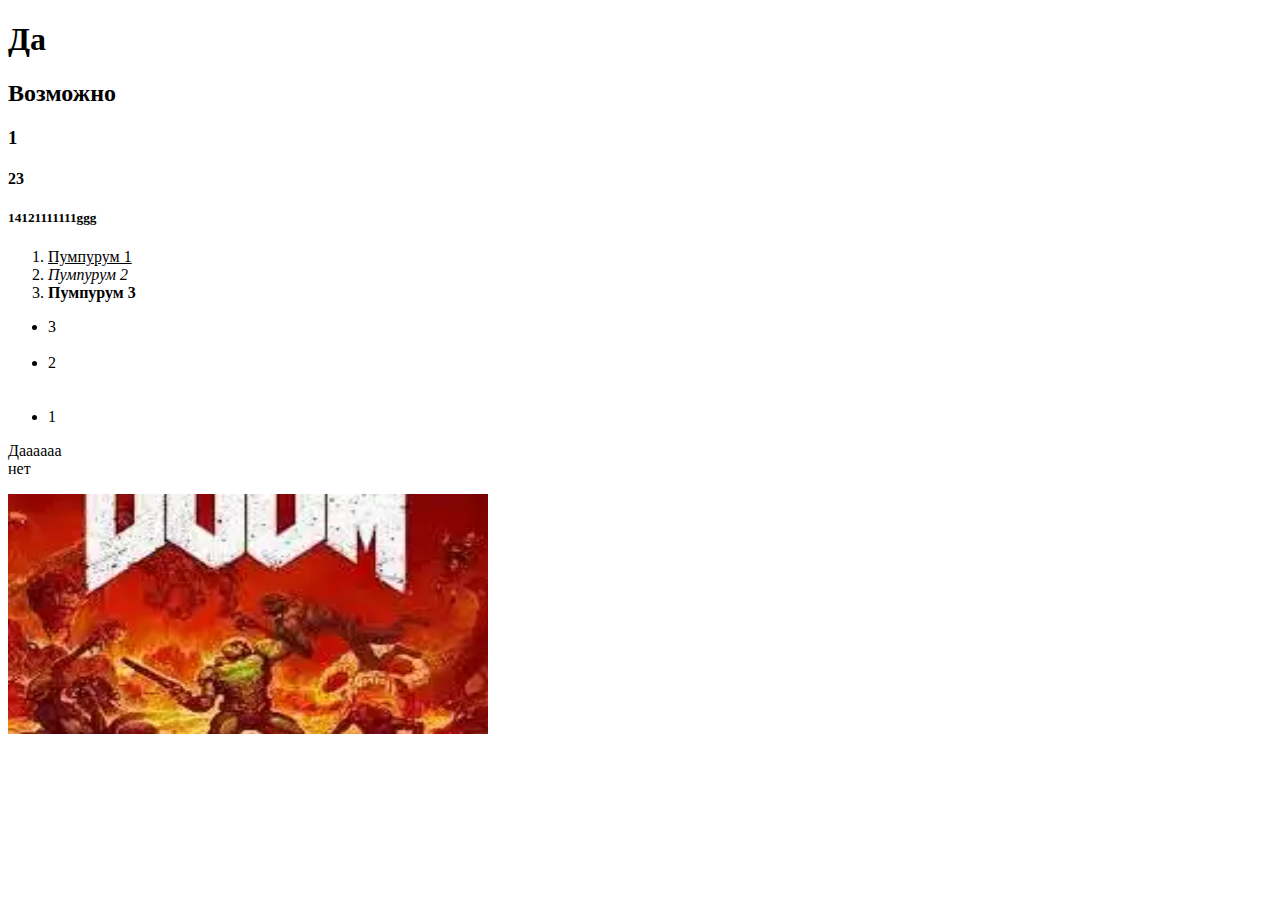
<file: Html-Css/index.html>
<!DOCTYPE html>
<head>
    <meta charset="UTF-8">
    <meta http-equiv="X-UA-Compatible" content="IE=edge">
    <meta name="viewport" content="width=device-width, initial-scale=1.0">
    <title> Взрыв ITHub через 3....2.....1.....boom</title>
</head>
<body>
    <div>
        <h1>Да</h1>
        <h2>Возможно</h2>
        <h3>1</h3>
        <h4>23</h4>
        <h5>14121111111ggg</h5>
    </div>
    <ol>
        <li><u>Пумпурум 1</u></li>
        <li><i>Пумпурум 2</i></li>
        <li><b>Пумпурум 3</b></li>
    </ol>
    <ul>
        <li>3</li>
        <br>
        <li>2</li>
        <br>
        <br>
        <li>1</li>
    </ul>
    <p>Даааааа <br> нет</p>
    <a href="https://ya.ru"><img src="images/1.webp" width="480" height="240" alt="Doom"></a>

</body>
</html>
</file>
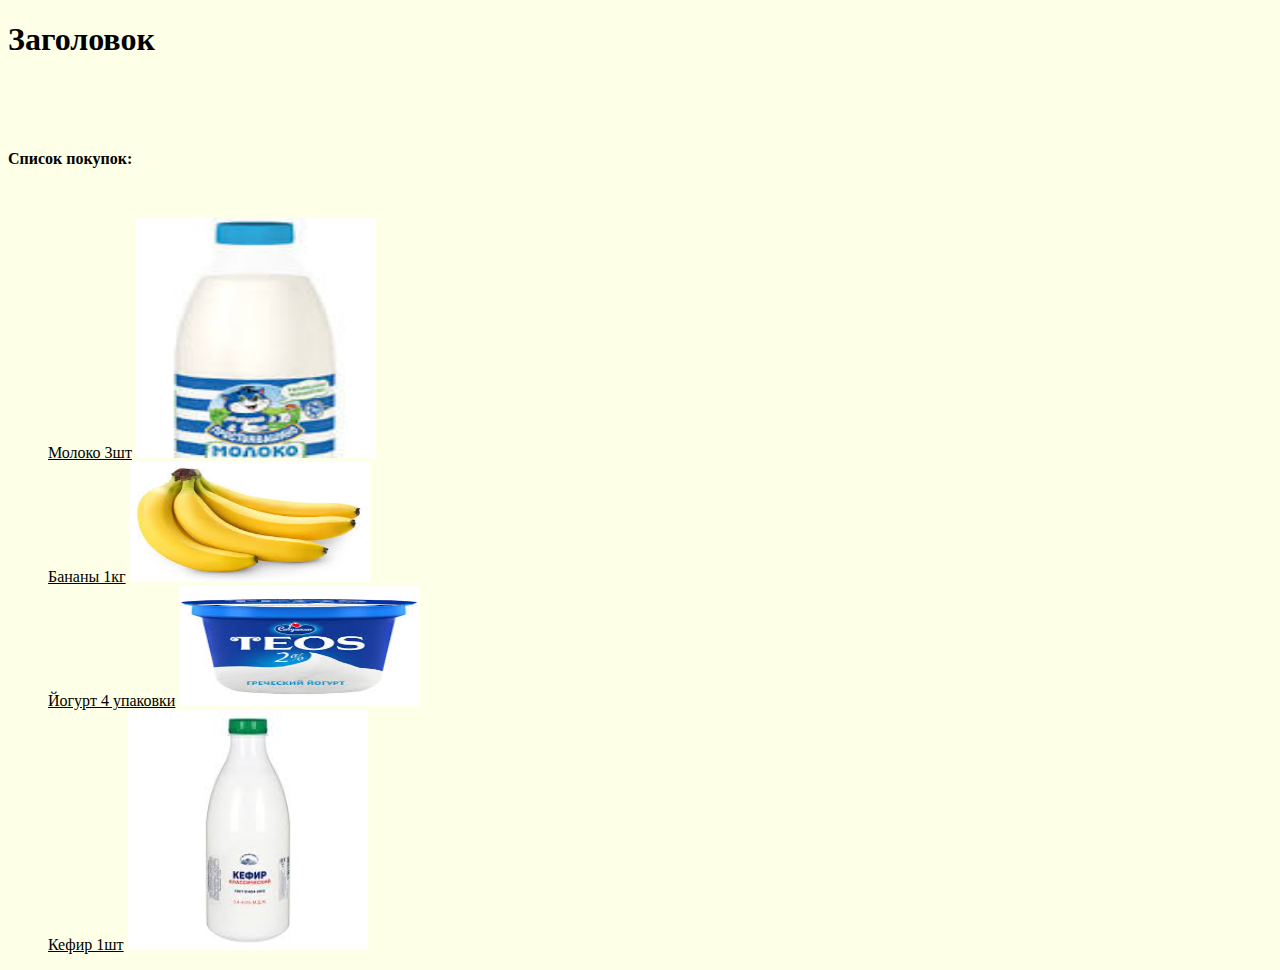
<file: Html-Css/index2.html>
<!DOCTYPE html>
    <head>
        <meta charset="UTF-8">
        <meta http-equiv="X-UA-Compatible" content="IE=edge">
        <meta name="viewport" content="width=device-width, initial-scale=1.0">
        <title>Не мейн</title>
        <link rel="stylesheet" href="styles/style.css">
    </head>
    <body>
        <h1>Заголовок</h1>
        <br>
        <br>
        <br>
        <p><b>Список покупок: </b></p>
        <br>
        <ul>
            <li><u>Молоко 3шт</u></li>
            <img src="images/milk.jpg" width="240" height="240" alt="milk">
            <br>
            <li><u>Бананы 1кг</u></li>
            <img src="images/banana.jpg" width="240" height="120" alt="banana">
            <br>
            <li><u>Йогурт 4 упаковки</u></li>
            <img src="images/jogurt.jpg" width="240" height="120" alt="jogurt">
            <br>
            <li><u>Кефир 1шт</u></li>
            <img src="images/Kefir.jpg" width="240" height="240" alt="Kefir">
        </ul>
    </body>
</html>
</file>
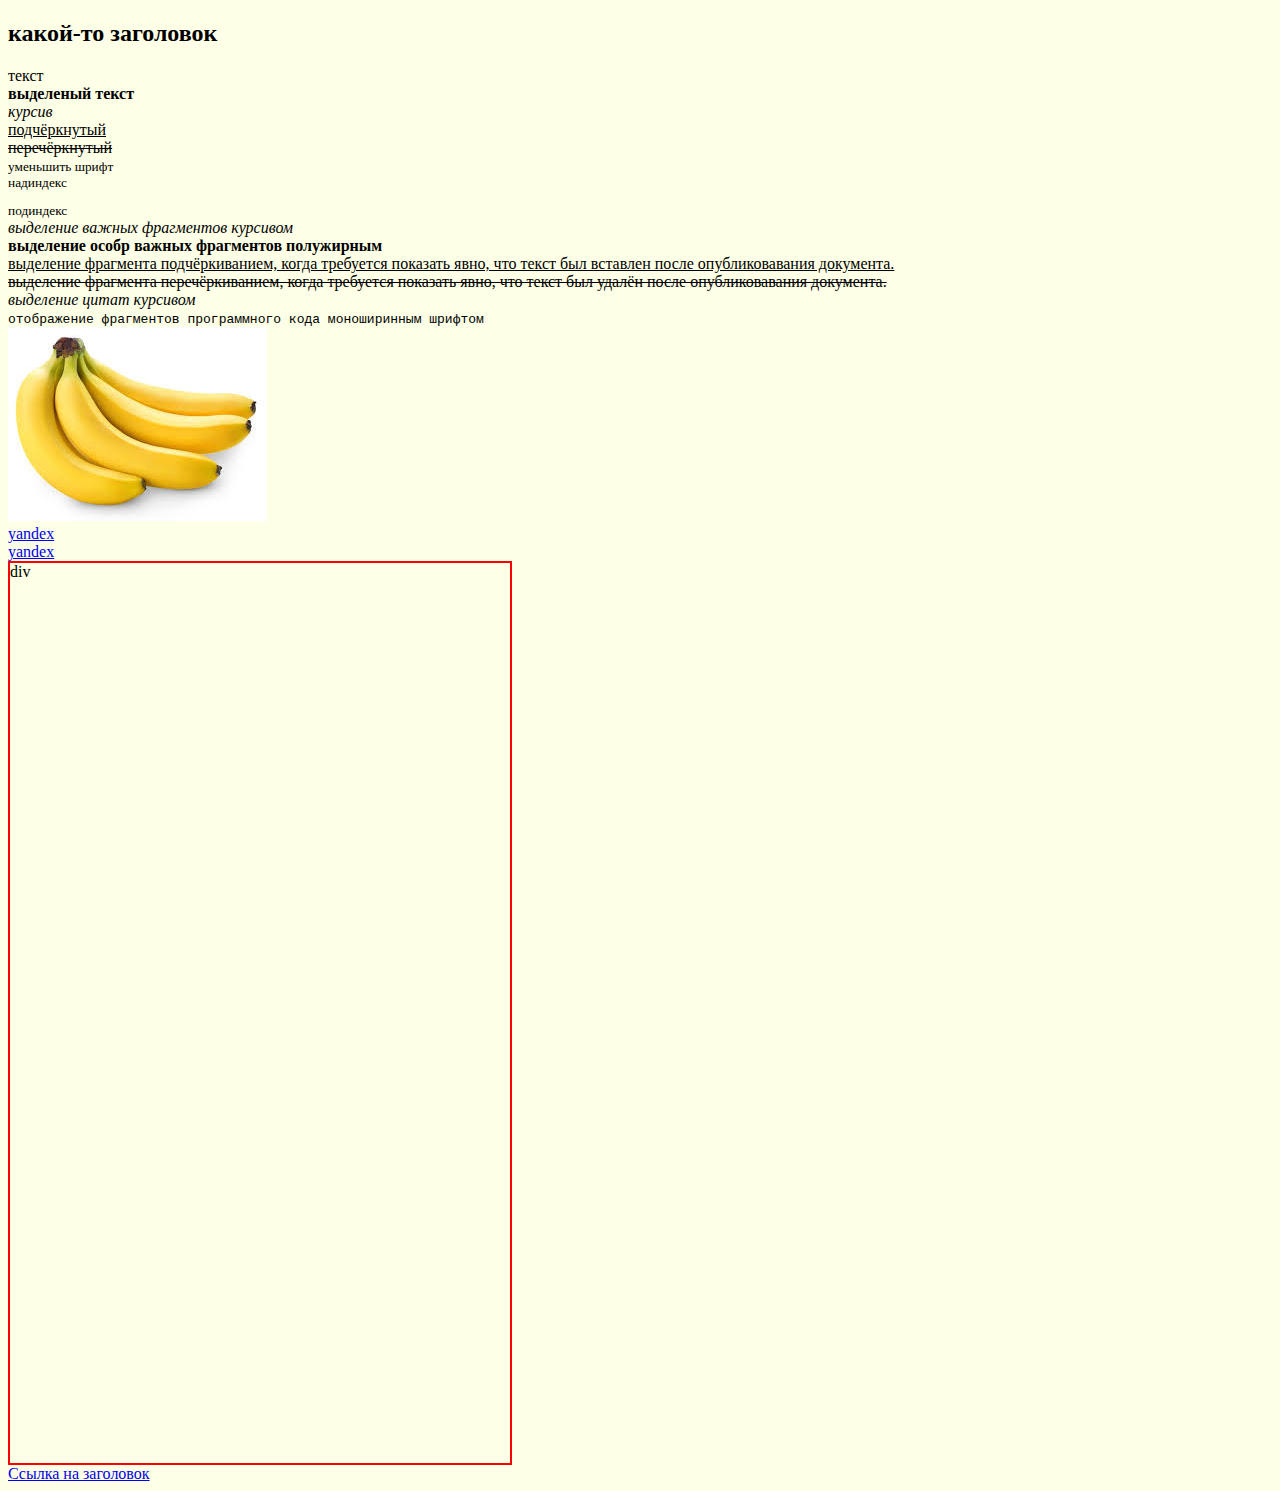
<file: Html-Css/index3.html>
<!DOCTYPE html>
<html lang="en">
    <head>
        <meta charset="UTF-8">
        <meta http-equiv="X-UA-Compatible" content="IE=edge">
        <meta name="viewport" content="width=device-width, initial-scale=1.0">
        <title>Document</title>
        <link rel="stylesheet" href="styles/style.css">
    </head>
    <body>
        <h2 id="title">какой-то заголовок</h2>
        <span>текст</span>
        <br>
        <b>выделеный текст</b>
        <br>
        <i>курсив</i>
        <br>
        <u>подчёркнутый</u>
        <br>
        <s>перечёркнутый</s>
        <br>
        <small>уменьшить шрифт</small>
        <br>
        <sup>надиндекс</sup>
        <br>
        <sub>подиндекс</sub>
        <br>
        <em>выделение важных фрагментов курсивом</em>
        <br>
        <strong>выделение особр важных фрагментов полужирным</strong>
        <br>
        <ins>выделение фрагмента подчёркиванием, когда требуется показать явно, что текст был вставлен после опубликовавания документа. </ins>
        <br>
        <del>выделение фрагмента перечёркиванием, когда требуется показать явно, что текст был удалён после опубликовавания документа.</del>
        <br>
        <cite>выделение цитат курсивом</cite>
        <br>
        <code>отображение фрагментов программного кода моноширинным шрифтом</code>
        <br>
        <a href="https://ya.ru/" target="_blank"><img src="images/banana.jpg" alt=""></a>
        <br>
        <a href="https://ya.ru/" target="_blank">yandex</a>
        <br>
        <a href="https://ya.ru/" target="_self">yandex</a>
        <div id="div1">div</div>
        <a href="#title">Ссылка на заголовок</a>
    </body>
</html>
</file>
<file: Html-Css/styles/style.css>
body {
    background-color: rgba(243, 255, 132, 0.2);
}
ul li {
    display: inline;
}
#div1{
    border: 2px solid red;
    width: 500px;
    height: 100vh;
}
</file>
